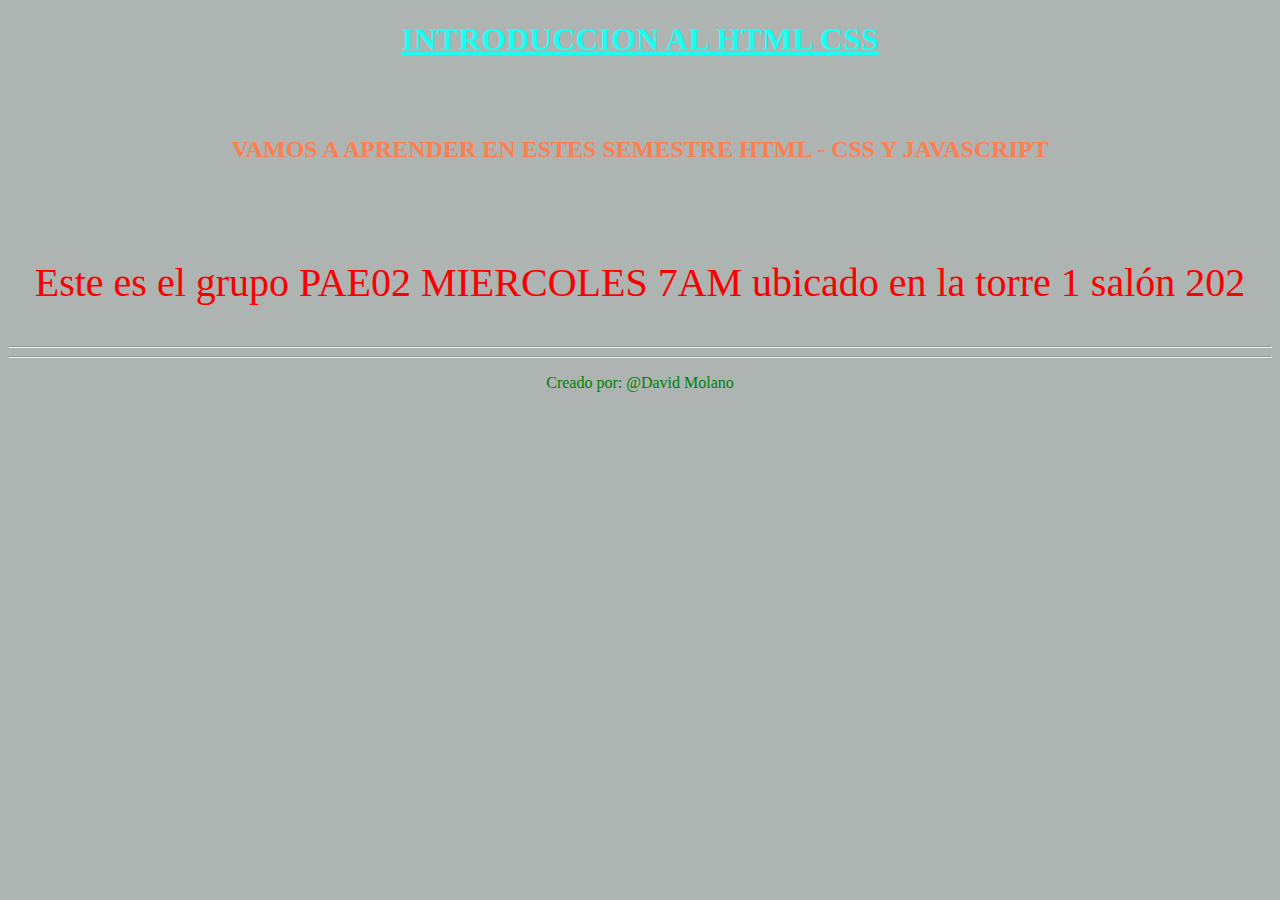
<file: SEMANA 1/Ejercicio 1 intro html.html>
<!DOCTYPE html>
<html lang="es">
<head>
    <meta charset="UTF-8">
    <meta http-equiv="X-UA-Compatible" content="IE=edge">
    <meta name="viewport" content="width=device-width, initial-scale=1.0">
    <title>EJERCICIO 1</title>
</head>
<body style="background-color: rgb(173, 180, 178); background-image: url(https://www.nationalgeographic.com.es/medio/2022/12/02/desert-angel_778d8483_221202112927_800x800.jpg); background-repeat: no-repeat; background-size: cover; background-position: center;">
    <center>
        <h1 style="color: #1afdf2;text-decoration: underline;">INTRODUCCION AL HTML CSS</h1><style></style>
        <br><br>
        <h2 style="color: coral; font-weight: bold;">VAMOS A APRENDER EN ESTES SEMESTRE HTML - CSS Y JAVASCRIPT</h2>
        <br><br>
        <p style="color: rgb(250, 0, 0); font-size: 40px ;">Este es el grupo PAE02 MIERCOLES 7AM ubicado en la torre 1 salón 202</p>
        <hr>
        <hr>
        <p><font face="jokerman" color="green"> Creado por: @David Molano</font></p>
    </center>
    
</body>
</html>
</file>
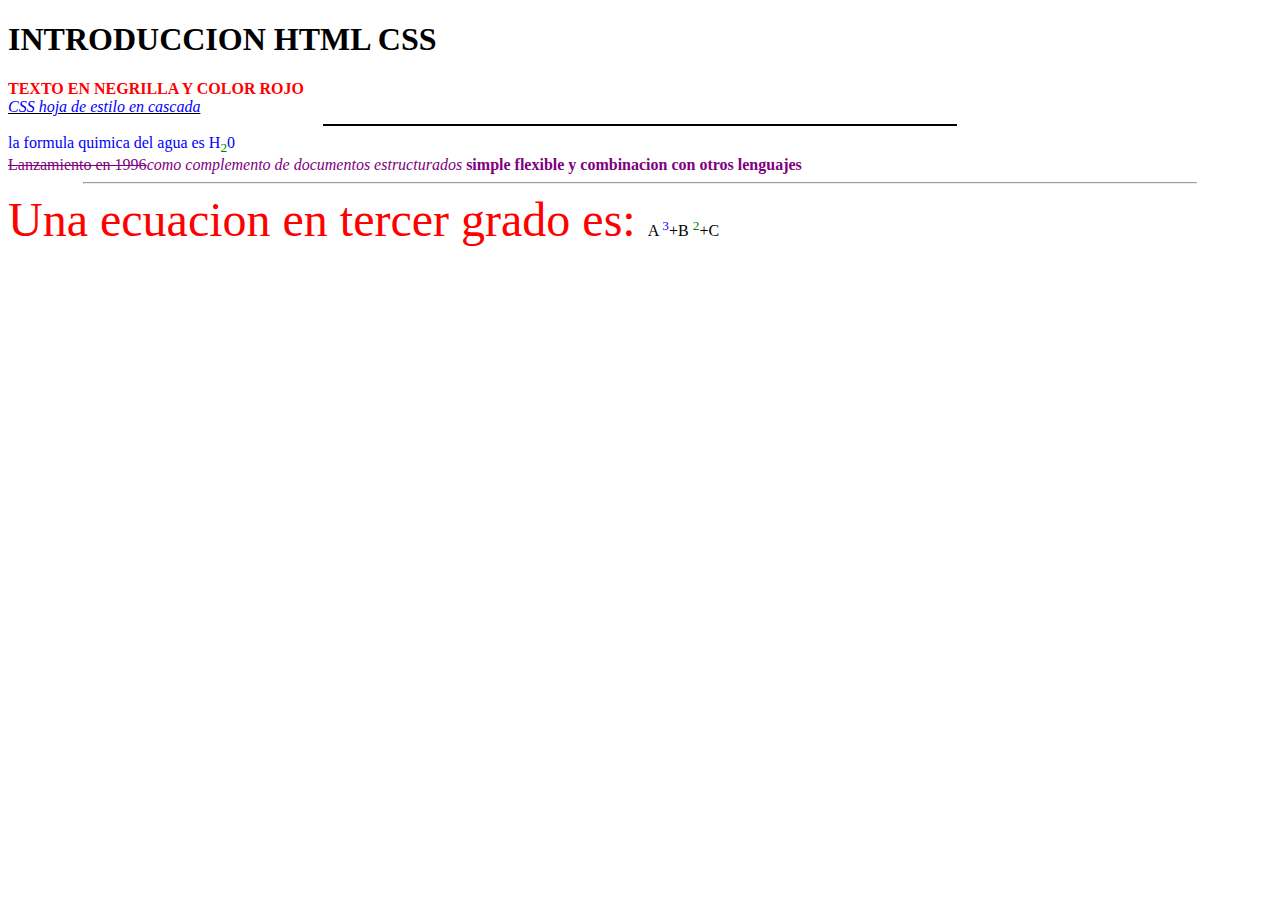
<file: SEMANA 1/Ejercicio 2 html.html>
<!DOCTYPE html>
<!--comienzo del documento html-->
<html>
    <head>
        <!--Muestra el titulo web de la pag web en la pestaña del navegador web-->
            <title>INTRO HTML</title>
            <!--Configura aceptacion de simbolos y caracteres especiales-->
            <meta charset="UTF-8"
    </head>
    <body>
<!--coloca titulo principal de la pag web-->
<h1>INTRODUCCION HTML CSS</h1>
<b><font color="red">TEXTO EN NEGRILLA Y COLOR ROJO </font></b>
<br>
<u><i><font color="blue">CSS hoja de estilo en cascada</font></i></u>
<hr align="center" width="50%"color=black>
<font color="blue" face="ravie">la formula quimica del agua es H<sub><font color="green">2</font></sub>0</font>
<br>
<font color="purple"><s>Lanzamiento en 1996</s><i>como complemento de documentos estructurados</i><b> simple flexible y combinacion con otros lenguajes</b></font>
<hr align="center"width="88%">
<font color= "red" size="12" face="calibri"> Una ecuacion en tercer grado es: 
</font>A <sup><font color="blue">3</font></sup>+B <sup><font color="green">2</font></sup>+C

</body>
</html>
 </body>
</html>
</file>
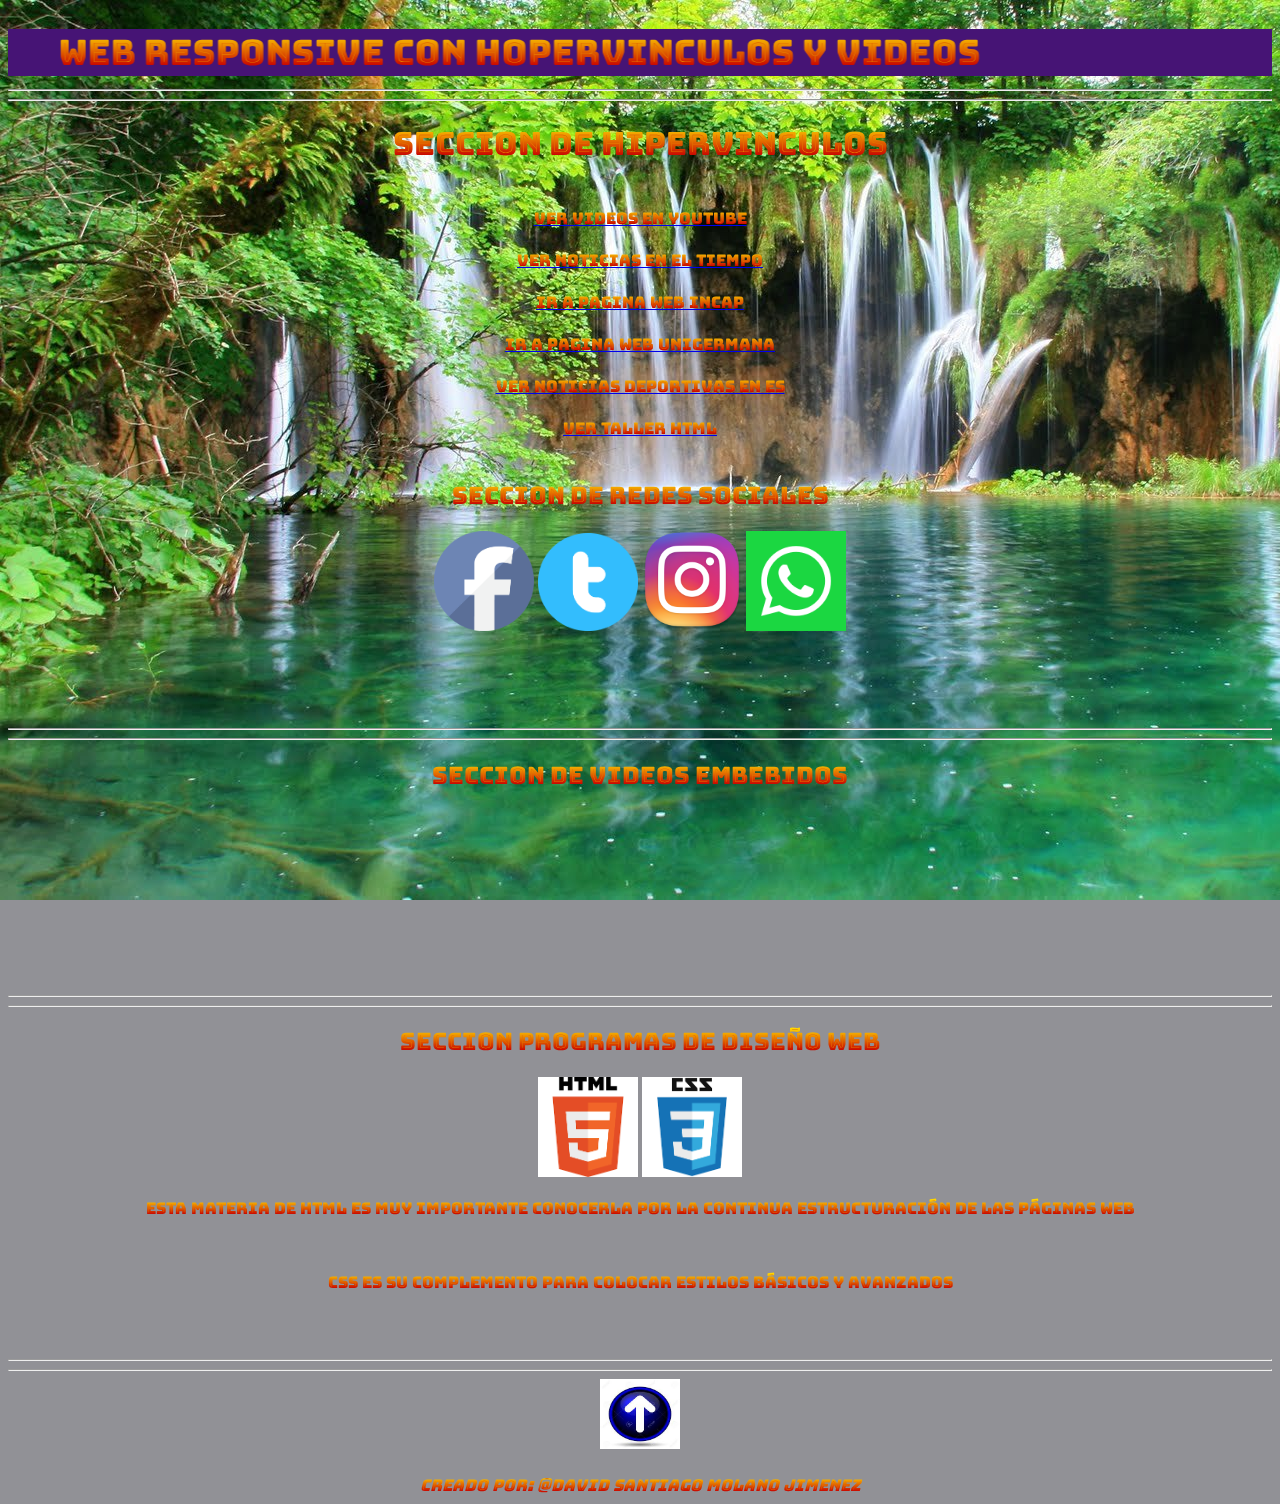
<file: SEMANA 3/EJERCICIO 2 HIPERENLACES VIDEO.html>
<!DOCTYPE html>
<html lang="es">
<head>
    <meta charset="UTF-8">
    <meta http-equiv="X-UA-Compatible" content="IE=edge">
    <meta name="viewport" content="width=device-width, initial-scale=1.0">
    <title>EJERCICIO2</title>
    <style>
        @import url('https://fonts.googleapis.com/css2?family=Bungee+Spice&display=swap');
        .responsive{
            max-width: 100%;
            height: auto;
        }
        body{
        background-image: url(IMG/paisaje\ natural\ .jpg);
        background-repeat: no-repeat;
        background-size: cover;
        background-attachment: fixed;
        font-family: 'Bungee Spice', cursive;
        }
        h1,h2{
            text-align: center;
            color: aquamarine;
        }
        .responsive:hover{ /*evento al pasar el mouse sobre elementos*/
            transform: scale(1.2);
            filter: grayscale(100%);
        }
    </style>
</head>
<body style="background-color: rgba(138, 138, 143, 0.938);">
    <!-- Definir anclaje interno -->
    <a id="INICIO"></a><br>
    <!-- Creacion de etiqueta marquesina -->
    <marquee behavior="alternate" direction="right" style="font-size: 35px;background-color: rgb(70, 20, 117);"> web responsive con hopervinculos y videos</marquee>
    <hr><hr>
    <!-- Definir hipervinculos -->
    <h1>SECCION DE HIPERVINCULOS</h1>
    <br>
    <center>
    <a href="http//www.youtube.com" target="_blank">VER VIDEOS EN YOUTUBE</a><br><br>
    <a href="http//eltiempo.com" target="_blank">VER NOTICIAS EN EL TIEMPO</a><br><br>
    <a href="htpp//ww.incap.edu.co" target="_blank">IR A PAGINA WEB INCAP</a><br><br>
    <a href="http://unigermana.edu.co" target="_blank">IR A PAGINA WEB UNIGERMANA</a><br><br>
    <a href="http://www.as.com" target="_blank">VER NOTICIAS DEPORTIVAS EN ES</a><br><br>
    <a href="EJERCICIO 1.html" target="_blank">VER TALLER HTML</a><br><br></center>
    <!-- Seccion de redes sociales -->
    <h2>SECCION DE REDES SOCIALES</h2>
    <center>
    <img class="responsive" src="IMG/face.png" alt="" width="100px" height="90PX">
    <img class="responsive" src="IMG/twitter.png" alt="" width="100px" height="90PX">
    <img class="responsive" src="IMG/instagram.png" alt="" width="100px" height="90PX">
    <img class="responsive" src="IMG/whatsapp.png" alt="" width="100px" height="90PX">
    </center>
    <br><br><br><br>
    <hr><hr>
    <!-- Seccion de videos embedidos -->
    <h2>SECCION DE VIDEOS EMBEBIDOS</h2>
    <br>
    <center>
        <iframe class="responsive" width="560" height="315"src="https://www.youtube.com/embed/cqMfPS8jPys" title="YouTube video player" frameborder="0" allow="accelerometer; autoplay; clipboard-write; encrypted-media; gyroscope; picture-in-picture" allowfullscreen></iframe>
    </center>
    <hr><hr>
<!-- Sección de textos  -->
<h2>SECCION PROGRAMAS DE DISEÑO WEB</h3>
<center>
<img class="responsive" src="IMG/HTML5.png" alt="" width="100" height="100">
<img class="responsive" src="IMG/css3.png" alt="" width="100" height="100">
<p>Esta materia de HTML es muy importante conocerla por la continua estructuración de las páginas web</p>
<br>
<p>CSS es su complemento para colocar estilos básicos y avanzados</p></center>
<br><br>
<hr><hr>
<!-- Seccion de enlace interno -->
<center>  
<a href="#INICIO"><img src="IMG/inicio.jpg" width="80" height="70" alt="Inicio"></a>
<br><br>
<cite>Creado por: @David Santiago Molano Jimenez </cite>
</center>
</body>
</html>
</file>
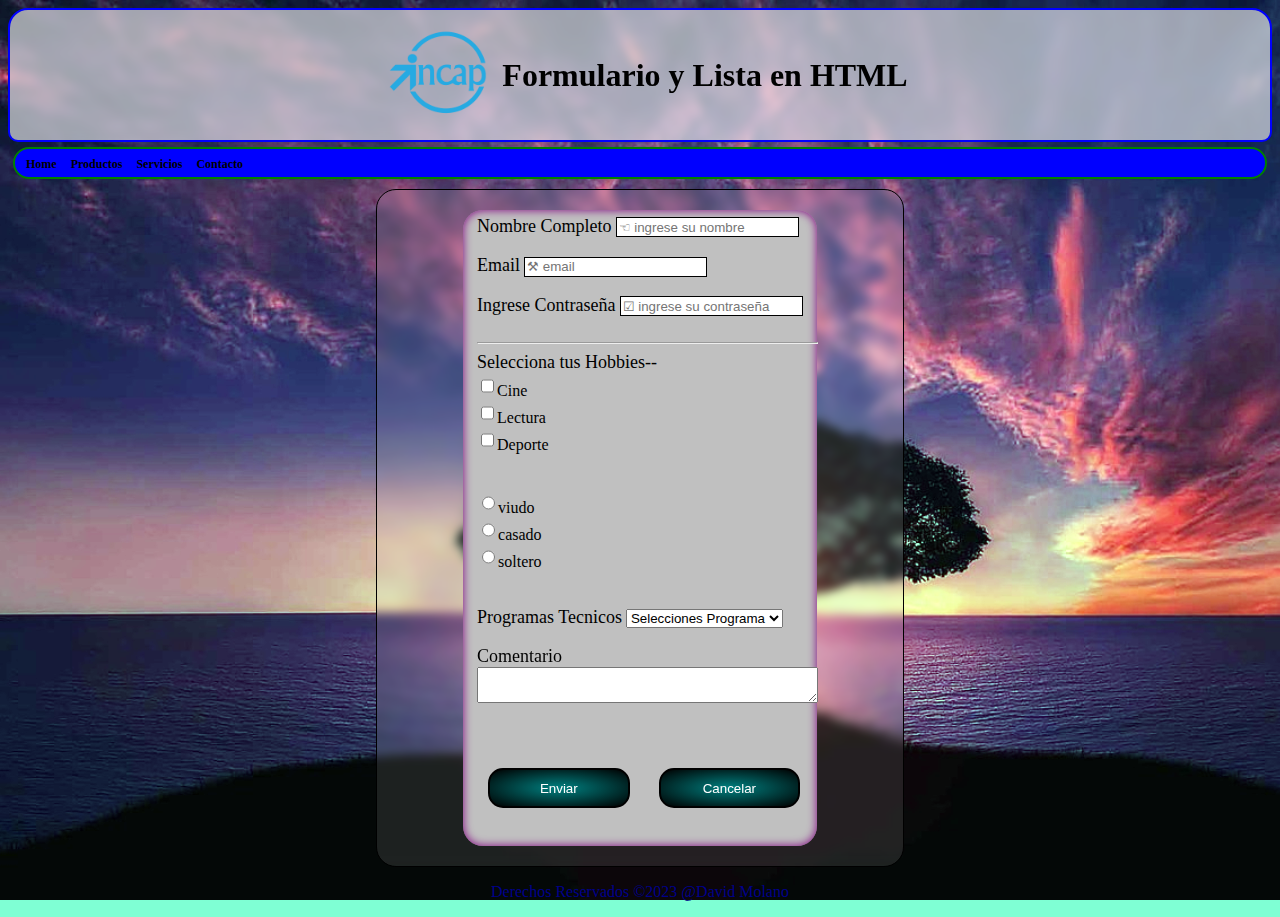
<file: Semana 4/HTML/Form_contacto.html>
<!DOCTYPE html>
<html lang="en">
<head>
    <meta charset="UTF-8">
    <meta http-equiv="X-UA-Compatible" content="IE=edge">
    <meta name="viewport" content="width=device-width, initial-scale=1.0">
    <title>FORMULARIO Y LISTA</title>
    <link rel="stylesheet" href="../CSS/Contacto.css">
</head>
<body style="background-color: aquamarine;">
    <header>
        <img src="../IMG/incap.png" width="100" height="100" alt="incap">
        <h1>Formulario y Lista en HTML</h1>
    </header>
    <nav>
        <ul>
        <li>Home</li>
        <li>Productos</li>
        <li>Servicios</li>
        <li>Contacto</li>
        </ul>
    </nav>
    <section>
        <form action="datos.php" method="post">
        <fieldset>
                <!--Seccion ingreso de nombre-->
                <label for="">Nombre Completo</label>
                <input type="text" name="nombre" placeholder="&#9756; ingrese su nombre" required>
                <br><br>
        <!--Seccion ingrese email-->
        <label for="">Email</label>
        <input type="text" name="nombre" placeholder="&#9874; email" required>
        <br><br>
        <label for="">Ingrese Contraseña</label>
        <input type="password" name="contraseña" placeholder="&#9745; ingrese su contraseña" required>
        <br><br>
        <hr>
        <!--Seccion Hobbies-->
        <label for="">Selecciona tus Hobbies--</label>
        <br>
        <input type="checkbox" name="cine">Cine<br>
        <input type="checkbox" name="lectura">Lectura<br>
        <input type="checkbox" name="deporte">Deporte<br>
        <br><br>
        <!--Seccion Estado Civil-->
        <input type="radio" value="viudo">viudo<br>
        <input type="radio" value="casado">casado<br>
        <input type="radio" value="soltero">soltero<br>
        <br><br>
        <!--Seccion opcion lista-->
        <label for="">Programas Tecnicos</label>
        <select name="" id="">
            <option value="">Selecciones Programa</option>
            <option value="">Sistemas</option>
            <option value="">Diseño Grafico</option>
            <option value="">Contabilidad</option>
        </select>
        <br><br>
        <!--Seccion Comentario-->
        <label for="">Comentario</label><br>
        <textarea name="" id="" cols="40" rows="s"></textarea> 
    </fieldset>
    <br><br>
    <!--seccion de botones formulario-->
        <button type="submit">Enviar</button>
        <button type="reset">Cancelar</button>
        <br><br>
        </form>
    </section>
    <!--seccion footer de pie-->
    <footer>
        <p>Derechos Reservados &copy;2023 &#64;David Molano</p>
    </footer>
</body>
</html>
</file>
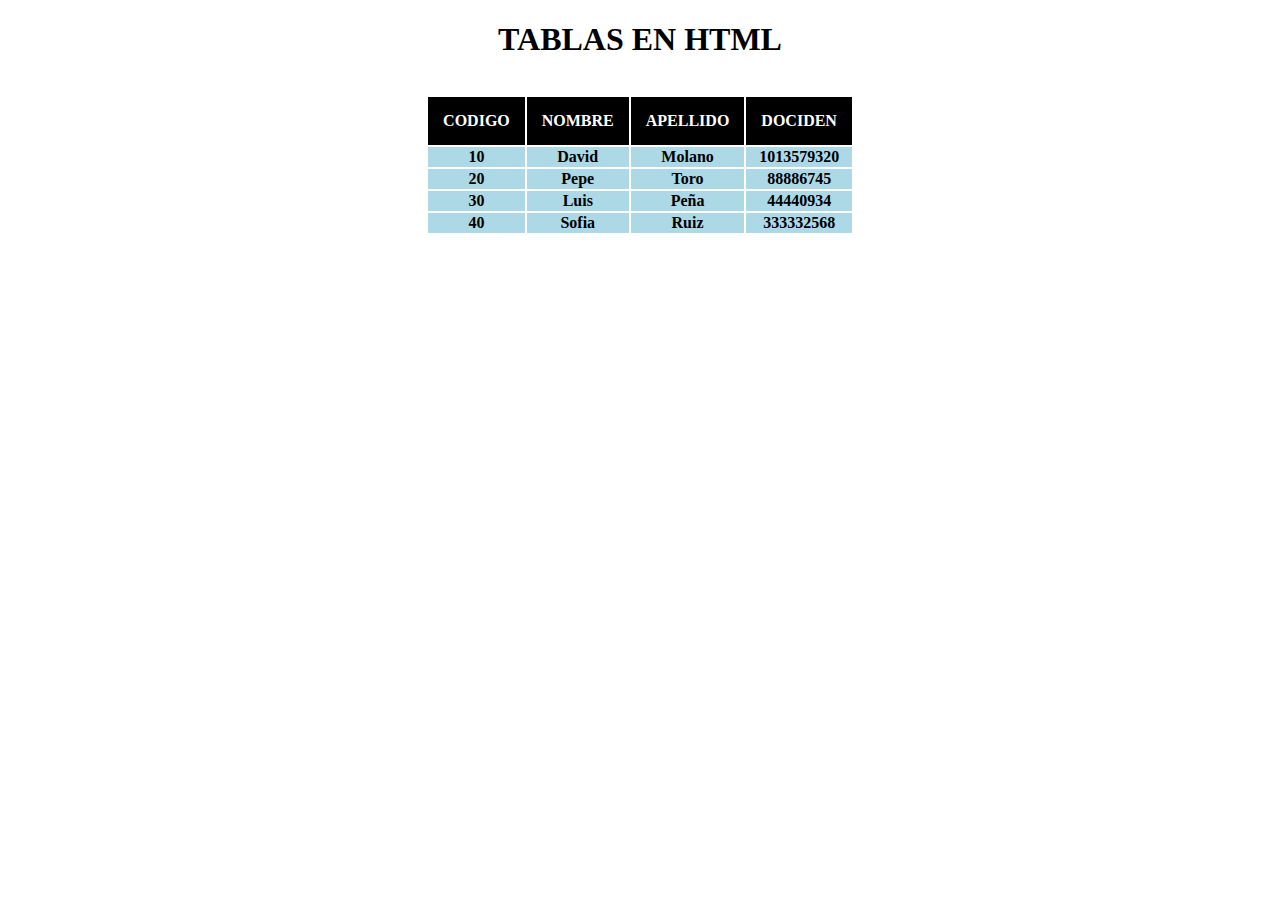
<file: Semana 4/HTML/Tabla.html>
<!DOCTYPE html>
<html lang="en">
<head>
    <meta charset="UTF-8">
    <meta http-equiv="X-UA-Compatible" content="IE=edge">
    <meta name="viewport" content="width=device-width, initial-scale=1.0">
    <title>TABLAS</title>
</head>
<body>
    <h1>TABLAS EN HTML</h1>
        <center>
            <table>
                <thead>
                <tr>
                    <th>CODIGO</th>
                    <th>NOMBRE</th>
                    <th>APELLIDO</th>
                    <th>DOCIDEN</th>
                </tr>
                </thead>
            
            <tbody>
                <tr>
                    <th>10</th>
                    <th>David</th>
                    <th>Molano</th>
                    <th>1013579320</th>
                </tr>
                <tr>
                    <th>20</th>
                    <th>Pepe</th>
                    <th>Toro</th>
                    <th>88886745</th>
                </tr>
                <tr>
                    <th>30</th>
                    <th>Luis</th>
                    <th>Peña</th>
                    <th>44440934</th>
                </tr>
            </tbody>
            <tr>
                <th>40</th>
                <th>Sofia</th>
                <th>Ruiz</th>
                <th>333332568</th>
            </tr>
        </table>
        </center>
    <style>
        html{ 
            text-align: center;
             height: 100% ;
            }
        table{
            padding: 15px;
        }
        thead{
            border: 6px red;
            background-color: black;
            color: white;
        }
        thead tr th {
                padding: 15px;
        }
        tbody{
            border: solid;
            background-color: lightblue ;
            color: black;
        }
    </style>
</body>
</html>
</file>
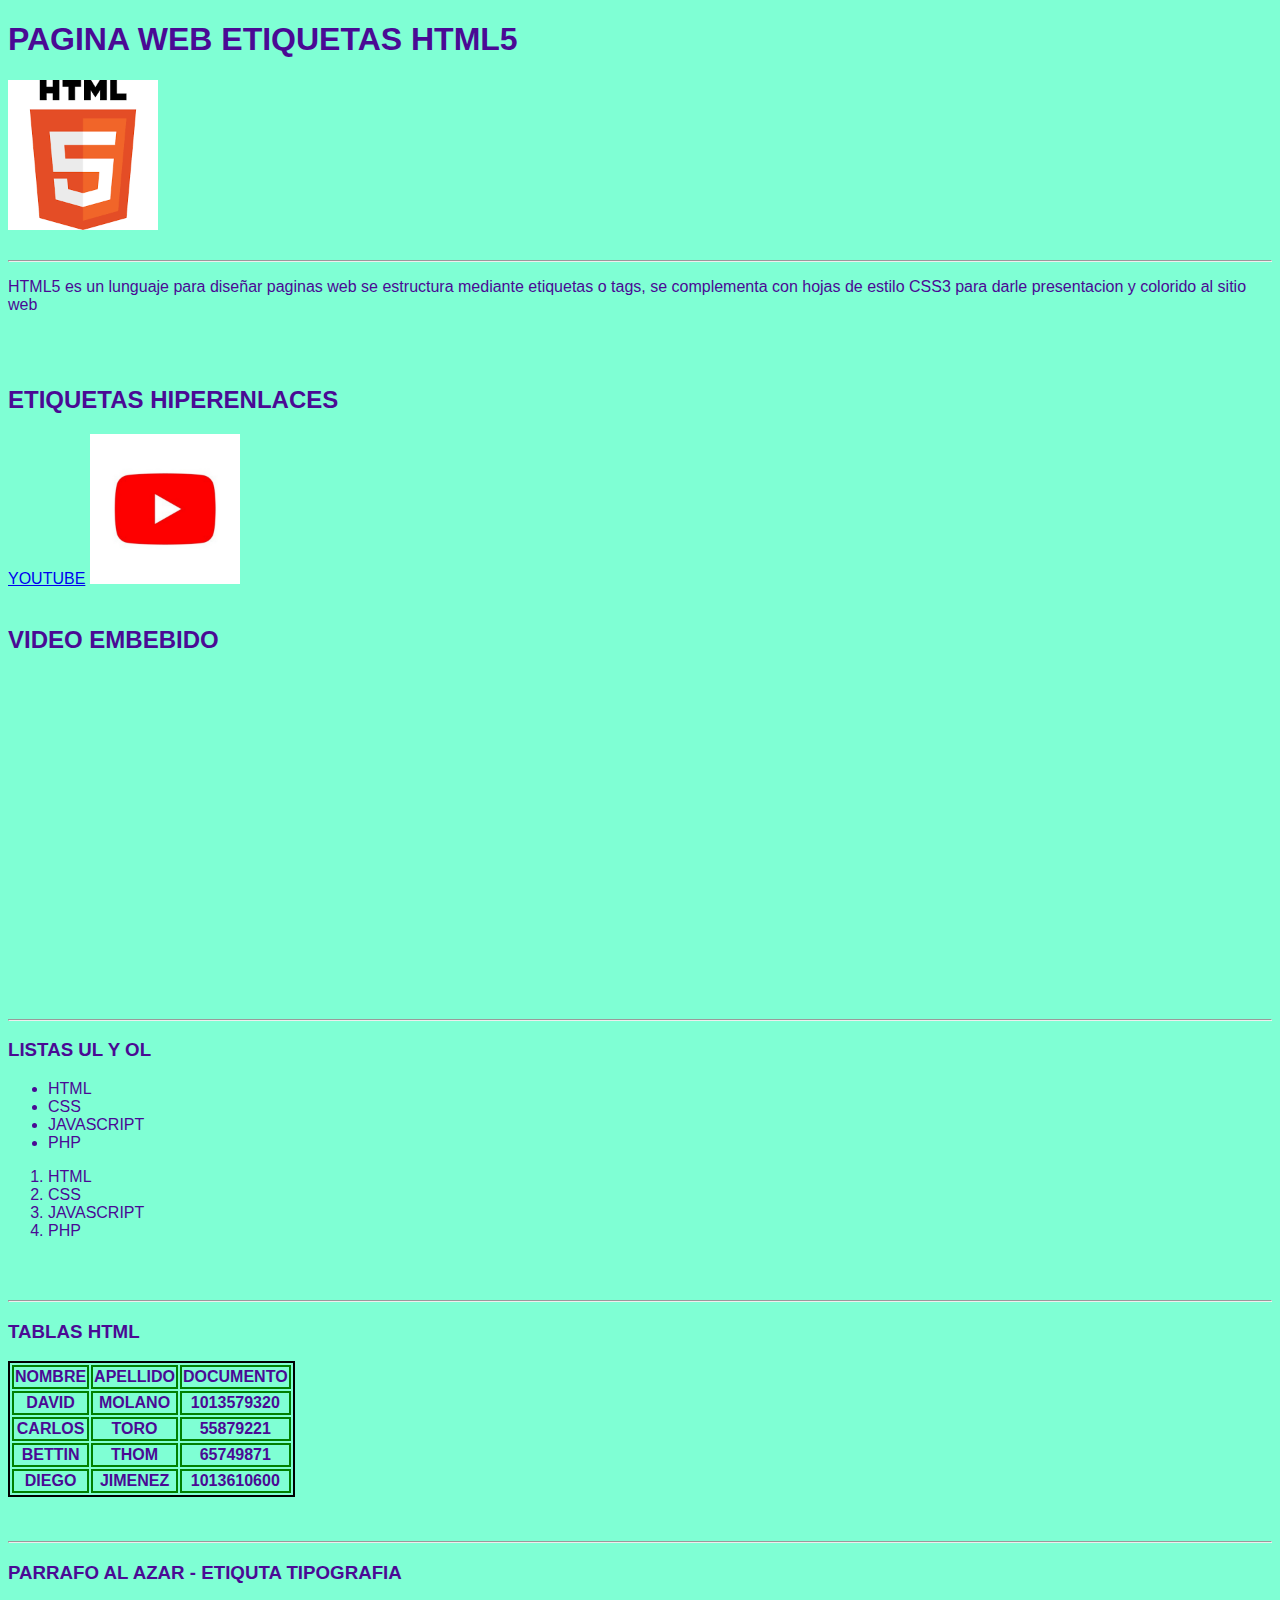
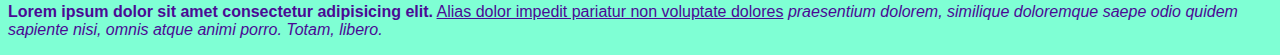
<file: Semana 5/HTML/Repaso 1.html>
<!DOCTYPE html>
<html lang="en">
<head>
    <meta charset="UTF-8">
    <meta http-equiv="X-UA-Compatible" content="IE=edge">
    <meta name="viewport" content="width=device-width, initial-scale=1.0">
    <title>Document</title>
</head>
<body style="background-color: aquamarine; color: rgb(74, 10, 148); font-family: 'Trebuchet MS', 'Lucida Sans Unicode', 'Lucida Grande', 'Lucida Sans', Arial, sans-serif;">
    <h1>PAGINA WEB ETIQUETAS HTML5</h1>
    <img src="../IMG/HTML5.png" alt=""width="150" height="150">
    <br><br>
    <hr>
    <p>HTML5 es un lunguaje para diseñar paginas web se estructura mediante etiquetas o tags, se complementa con hojas de estilo CSS3 para darle presentacion y colorido al sitio web</p>
    <br><br>
    <h2>ETIQUETAS HIPERENLACES</h2>
    <a href="http://www.youtube.com" target="_blank">YOUTUBE</a>
    <a href="http://www.youtube.com" title="Youtube" ><img src="../IMG/youtube.png" alt="" width="150" height="150"></a>
    <br><br>
    <h2>VIDEO EMBEBIDO</h2>
    <iframe width="560" height="315" src="https://www.youtube.com/embed/JL1R-5NzbEo" title="YouTube video player" frameborder="0" allow="accelerometer; autoplay; clipboard-write; encrypted-media; gyroscope; picture-in-picture; web-share" allowfullscreen></iframe>
    <br><br>
    <hr>
    <h3>LISTAS UL Y OL</h3>
    <!--Listas sin orden-->
    <ul>
        <li>HTML</li>
        <li>CSS</li>
        <li>JAVASCRIPT</li>
        <li>PHP</li>
    </ul>
    <!--Listas numeradas-->
        <ol>
            <li>HTML</li>
            <li>CSS</li>
            <li>JAVASCRIPT</li>
            <li>PHP</li>
        </ol>
    <br><br>
    <hr>
    <h3>TABLAS HTML</h3>
    <table style="border: 2px solid black;">
        <thead>
            <tr>
                <th style="border: 2px solid green;">NOMBRE</th>
                <th style="border: 2px solid green;">APELLIDO </th>
                <th style="border: 2px solid green;">DOCUMENTO</th>
            </tr>
        </thead>
        <tbody>
            <tr>
                <th style="border: 2px solid green;">DAVID</th>
                <th style="border: 2px solid green;">MOLANO</th>
                <th style="border: 2px solid green;">1013579320</th>
            </tr>
            <tr>
                <th style="border: 2px solid green;">CARLOS</th>
                <th style="border: 2px solid green;">TORO</th>
                <th style="border: 2px solid green;">55879221</th>
            </tr>
            <tr>
                <th style="border: 2px solid green;">BETTIN</th>
                <th style="border: 2px solid green;">THOM</th>
                <th style="border: 2px solid green;">65749871</th>
            </tr>
            <tr>
                <th style="border: 2px solid green;">DIEGO</th>
                <th style="border: 2px solid green;">JIMENEZ</th>
                <th style="border: 2px solid green;">1013610600</th>
            </tr>
        </tbody>
    </table>
    <br><br>
    <hr>
    <h3>PARRAFO AL AZAR - ETIQUTA TIPOGRAFIA</h3>
    <p><b>Lorem ipsum dolor sit amet consectetur adipisicing elit.</b> <u>Alias dolor impedit pariatur non voluptate dolores</u> <i>praesentium dolorem, similique doloremque saepe odio quidem sapiente nisi, omnis atque animi porro. Totam, libero.</i> </p>


    


</body>
</html>
</file>
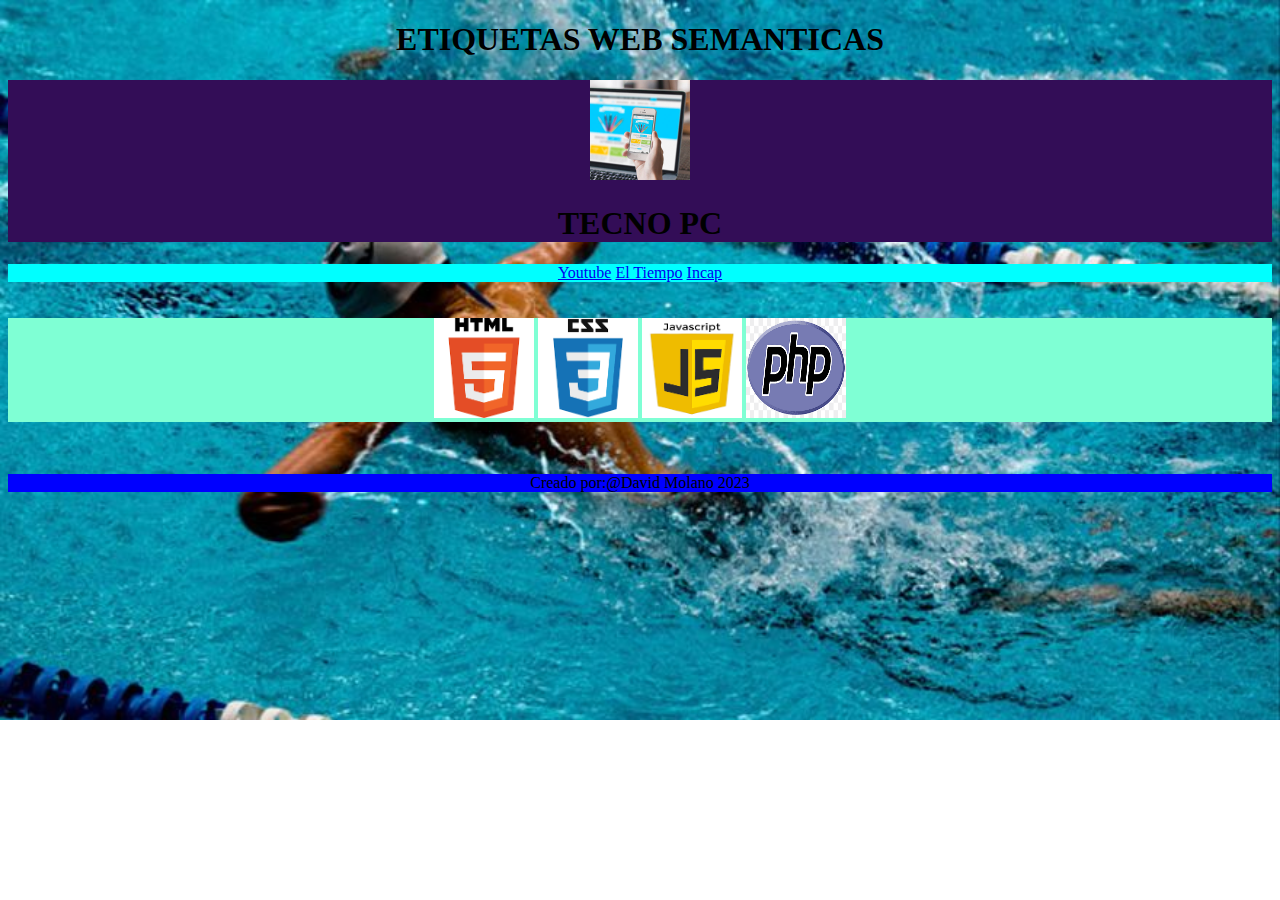
<file: Semana 5/HTML/Repaso 2.html>
<!DOCTYPE html>
<html lang="en">
<head>
    <meta charset="UTF-8">
    <meta http-equiv="X-UA-Compatible" content="IE=edge">
    <meta name="viewport" content="width=device-width, initial-scale=1.0">
    <title>Document</title>
</head>
<body style="background-image: url(../IMG/natacion.jpg);background-repeat: no-repeat;background-size:cover;">
    <center>
    <h1>ETIQUETAS WEB SEMANTICAS</h1>
    <header style="background-color: rgb(51, 13, 87);">
        <img src="..//IMG/foto4.jpg" alt="" width="100" height="100">
        <h1>TECNO PC</h1>
    </header>
    <nav style="background-color: aqua;">
        <a href="http://www.youtube.com">Youtube</a>
        <a href="http://www.eltiempo.com">El Tiempo</a>
        <a href="http://www.incap.edu.co">Incap</a>
    </nav>
    <br><br>
    <section style="background-color: aquamarine;">
        <img src="../IMG/HTML5.png" alt="" width="100" height="100">
        <img src="../IMG/css3.png" alt="" width="100" height="100">
        <img src="../IMG/JAVASCRIPT.png" alt="" width="100" height="100">
        <img src="../IMG/php.png" alt="" width="100" height="100">
    </section>
    <br><br>
    <footer style="background-color: blue;">
        <p>Creado por:&#64;David Molano 2023</p>
    </footer>
</center>
</body>
</html>
</file>
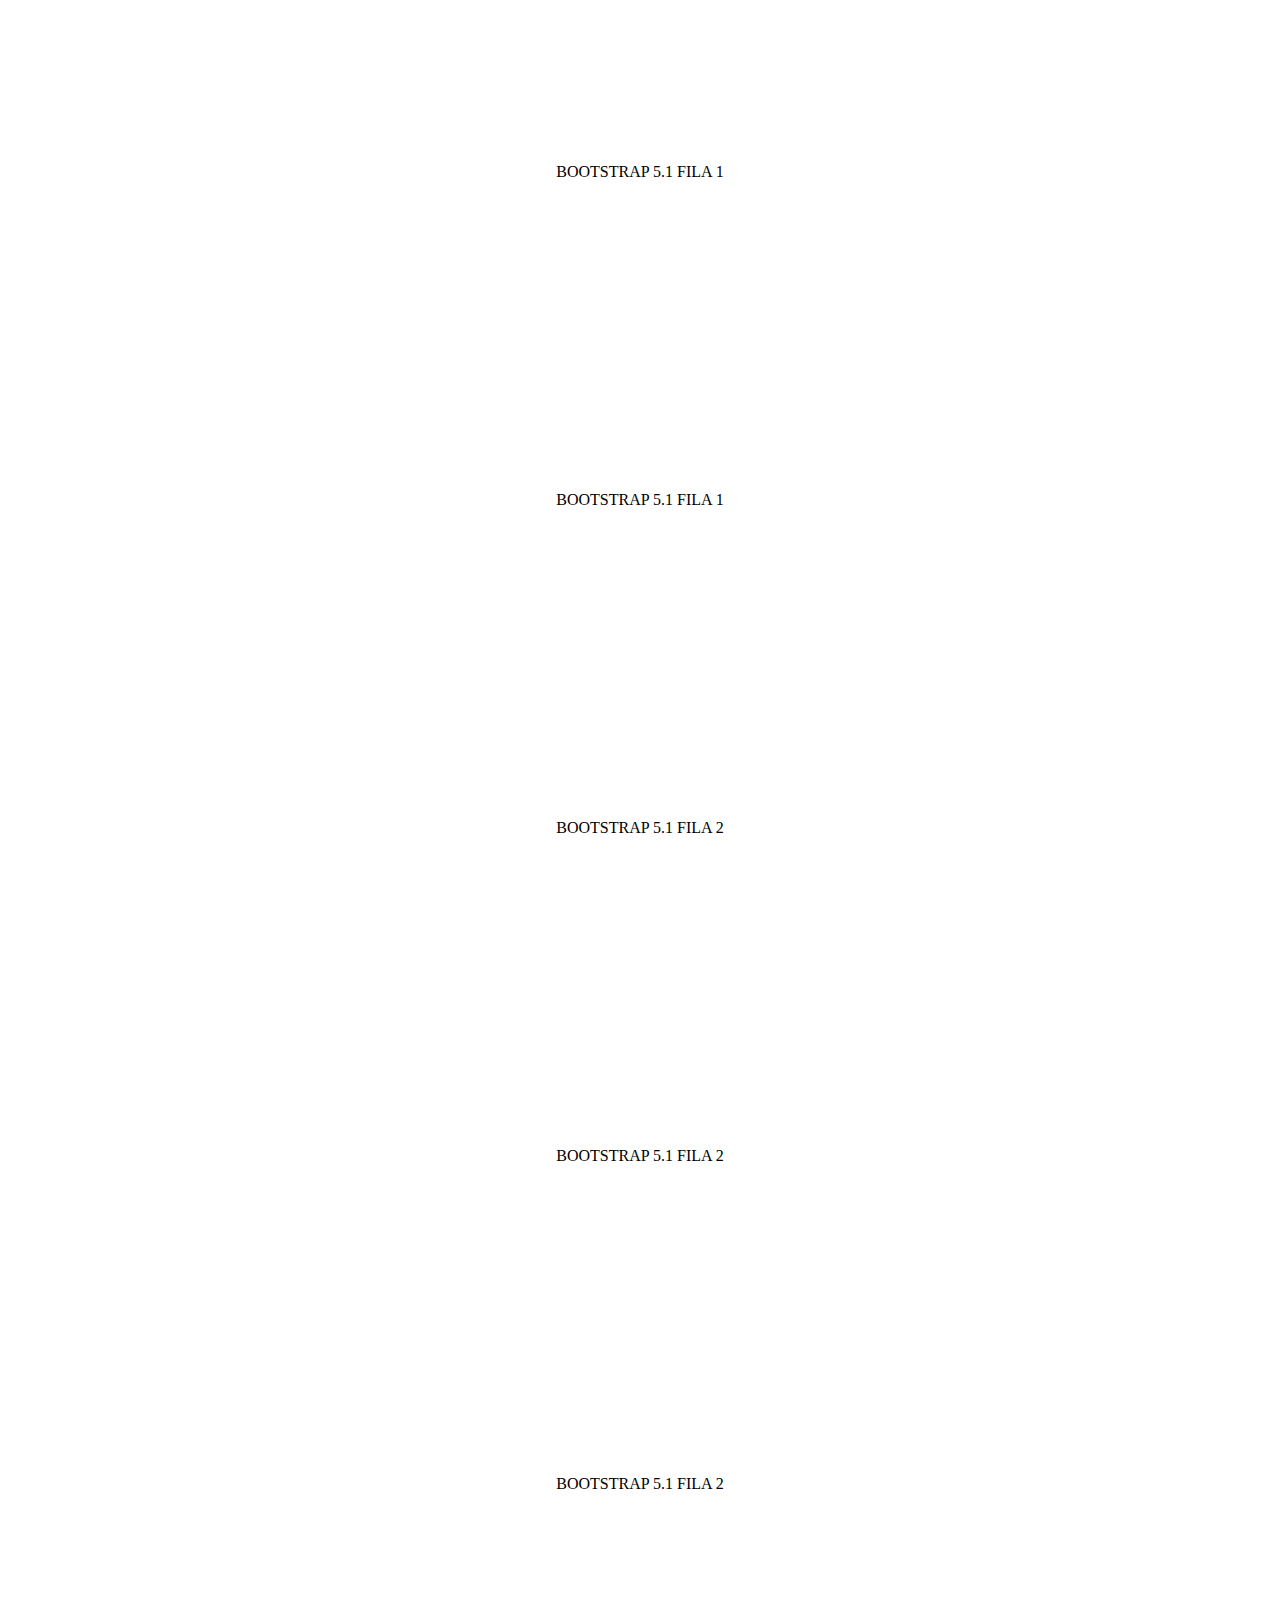
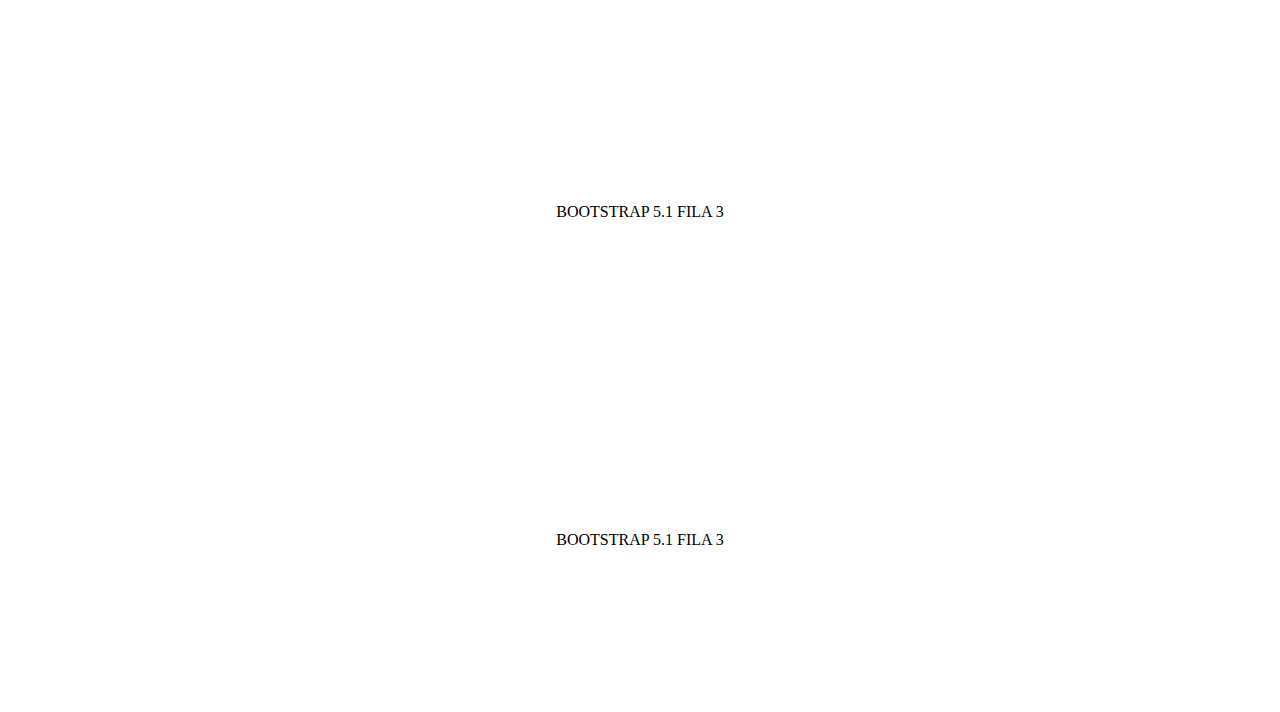
<file: Semana 8/HTML/BOOTSTRAP1.html>
<!DOCTYPE html>
<html lang="en">
<head>
    <meta charset="UTF-8">
    <meta http-equiv="X-UA-Compatible" content="IE=edge">
    <meta name="viewport" content="width=device-width, initial-scale=1.0">
    <title>BOOTSTRAP 5.1</title>
    <link href="https://cdn.jsdelivr.net/npm/bootstrap@5.1.3/dist/css/bootstrap.min.css" rel="stylesheet" integrity="sha384-1BmE4kWBq78iYhFldvKuhfTAU6auU8tT94WrHftjDbrCEXSU1oBoqyl2QvZ6jIW3" crossorigin="anonymous">
    <style>
    div[class^=col]{
        padding-top: 14px;
        padding-bottom: 14px;
        height: 300px;
        display: flex;
        justify-content: center;
        align-items: center;
    }
    
    </style>
</head>
<body>
    <div class="container">
    <div class="row">
    <div class="col-sm 12-col-md-8 col-lg-6 col-xxl-5 border bg-success">BOOTSTRAP 5.1 FILA 1</div>
    <div class="col-sm 12-col-md-4 col-lg-6 col-xxl-7 border bg-success">BOOTSTRAP 5.1 FILA 1</div>
</div>

<div class="row">
    <div class="col-sm-1 col2md-4 col-lg-4 col-xxl-5 border bg-warning">BOOTSTRAP 5.1 FILA 2 </div>
    <div class="col-sm col-md-4 col-lg-4 col-xxl-5 border bg-warning">BOOTSTRAP 5.1 FILA 2 </div>
    <div class="col-sm-12 col-md-4 col-lg-4 col-xxl-2 border bg-warning">BOOTSTRAP 5.1 FILA 2 </div>
</div>
<div class="row">
    <div class="col-sm-12 col-md-5 col-lg-6 col-xxl-9 border bg-danger">BOOTSTRAP 5.1 FILA 3</div>
    <div class="col-sm-12 col-md-7 col-lg-6 col-xxl-3 border bg-danger">BOOTSTRAP 5.1 FILA 3</div>
</div>
</div>

    <!-- Seccion de enlance con archivo jquery.js -->
    <script src="../JS/jquery.js"></script>
    <!-- Latest compiled and minified JavaScript -->
<script src="https://cdn.jsdelivr.net/npm/bootstrap@5.1.3/dist/js/bootstrap.bundle.min.js" integrity="sha384-ka7Sk0Gln4gmtz2MlQnikT1wXgYsOg+OMhuP+IlRH9sENBO0LRn5q+8nbTov4+1p" crossorigin="anonymous"></script>
<script src="https://cdn.jsdelivr.net/npm/@popperjs/core@2.10.2/dist/umd/popper.min.js" integrity="sha384-7+zCNj/IqJ95wo16oMtfsKbZ9ccEh31eOz1HGyDuCQ6wgnyJNSYdrPa03rtR1zdB" crossorigin="anonymous"></script>
<script src="https://cdn.jsdelivr.net/npm/bootstrap@5.1.3/dist/js/bootstrap.min.js" integrity="sha384-QJHtvGhmr9XOIpI6YVutG+2QOK9T+ZnN4kzFN1RtK3zEFEIsxhlmWl5/YESvpZ13" crossorigin="anonymous"></script>

</body>
</html>
</file>
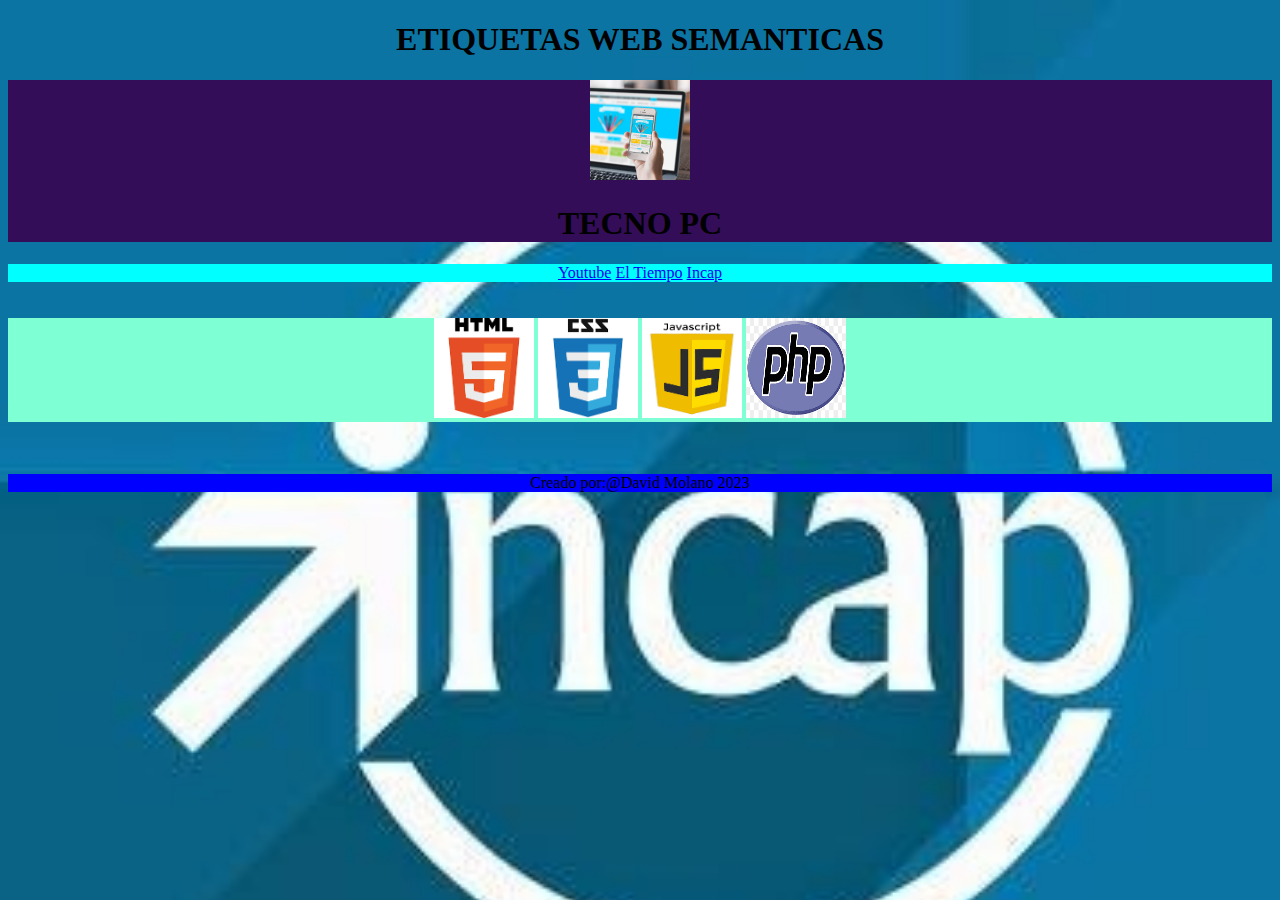
<file: Semana 8/HTML/Repaso 2.html>
<!DOCTYPE html>
<html lang="en">
<head>
    <meta charset="UTF-8">
    <meta http-equiv="X-UA-Compatible" content="IE=edge">
    <meta name="viewport" content="width=device-width, initial-scale=1.0">
    <title>Document</title>
</head>
<body style="background-image: url(../IMG/incap.jpeg);background-repeat: no-repeat;background-size:cover;">
    <center>
    <h1>ETIQUETAS WEB SEMANTICAS</h1>
    <header style="background-color: rgb(51, 13, 87);">
        <img src="..//IMG/foto4.jpg" alt="" width="100" height="100">
        <h1>TECNO PC</h1>
    </header>
    <nav style="background-color: aqua;">
        <a href="http://www.youtube.com">Youtube</a>
        <a href="http://www.eltiempo.com">El Tiempo</a>
        <a href="http://www.incap.edu.co">Incap</a>
    </nav>
    <br><br>
    <section style="background-color: aquamarine;">
        <img src="../IMG/HTML5.png" alt="" width="100" height="100">
        <img src="../IMG/css3.png" alt="" width="100" height="100">
        <img src="../IMG/JAVASCRIPT.png" alt="" width="100" height="100">
        <img src="../IMG/php.png" alt="" width="100" height="100">
    </section>
    <br><br>
    <footer style="background-color: blue;">
        <p>Creado por:&#64;David Molano 2023</p>
    </footer>
</center>
</body>
</html>
</file>
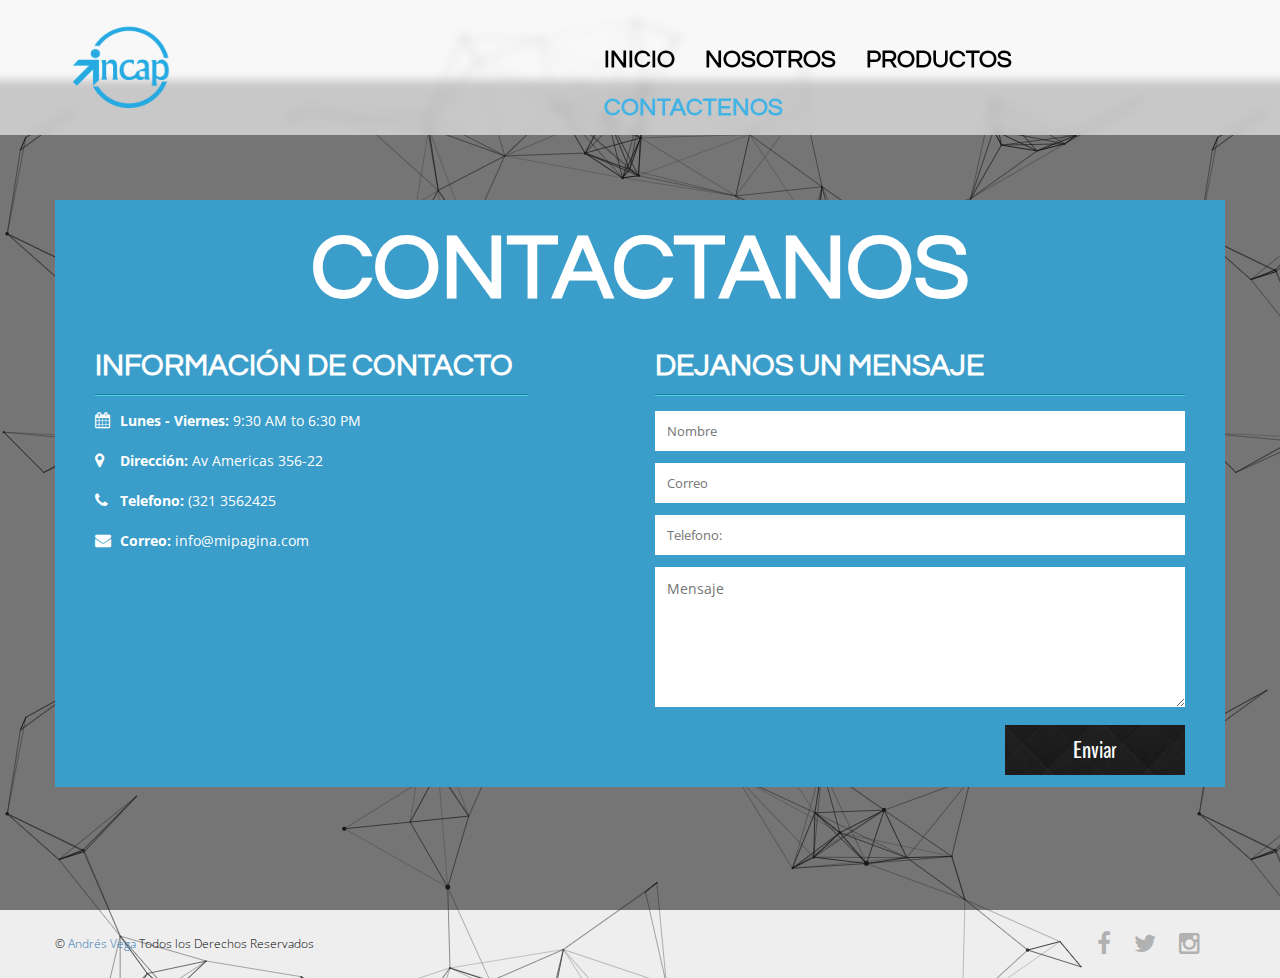
<file: Semana 9/BOOTSTRAP FERRETERIA/contacto.html>
<!DOCTYPE html>
<html lang="en">
<head>
	<meta charset="UTF-8">
	<title>INCAP</title>
	<link rel="stylesheet" href="css/font-awesome.min.css">
	<link rel="stylesheet" href="css/bootstrap.min.css">
	<link rel="stylesheet" href="css/style.css">
	<link href='http://fonts.googleapis.com/css?family=Open+Sans:600italic,400,800,700,300' rel='stylesheet' type='text/css'>
	<link href='http://fonts.googleapis.com/css?family=BenchNine:300,400,700' rel='stylesheet' type='text/css'>
</head>
<body>
<header class="top-header">
<div class="container">
<div class="row">
<div class="col-xs-5 header-logo">
<br>
<a href="index.html"><img src="../BOOTSTRAP FERRETERIA/img/incap.png" alt=""  class="img-responsive logo" height="100" width="100"></a>
</div>
<div class="col-md-7">
<nav class="navbar navbar-default">
  <div class="container-fluid nav-bar">
					   
<div class="navbar-header">
 <button type="button" class="navbar-toggle collapsed" data-toggle="collapse" data-target="#bs-example-navbar-collapse-1">
<span class="sr-only">Toggle navigation</span>
<span class="icon-bar"></span>
<span class="icon-bar"></span>
<span class="icon-bar"></span>
 </button>
</div>
 <div class="collapse navbar-collapse" id="bs-example-navbar-collapse-1">
 <ul class="nav navbar-nav navbar-right">
  <li><a class="menu" href="index.html" >INICIO</a></li>
<li><a class="menu" href="nosotros.html">NOSOTROS</a></li>
<li><a class="menu" href="productos.html">PRODUCTOS </a></li>
<li><a class="menu active" href="contacto.html"> CONTACTENOS</a></li>
</ul></div></div></nav></div></div></div>
</header> 
<section class="api-map">
<div class="container-fluid">
<div class="row">
<div class="col-md-12 map" id="map"></div>
</div></div>
</section>
<section class="contact">
<div class="container">
<div class="row">
<div class="contact-caption clearfix">
<div class="contact-heading text-center">
<h2>Contactanos</h2>
</div>
<div class="col-md-5 contact-info text-left">
<h3>Información de Contacto</h3>
<div class="info-detail">
<ul><li><i class="fa fa-calendar"></i><span>Lunes - Viernes:</span> 9:30 AM to 6:30 PM</li></ul>
<ul><li><i class="fa fa-map-marker"></i><span>Dirección:</span> Av Americas 356-22</li></ul>
<ul><li><i class="fa fa-phone"></i><span>Telefono:</span> (321 3562425</li></ul>
<ul><li><i class="fa fa-envelope"></i><span>Correo:</span> info@mipagina.com</li></ul></div></div>
<div class="col-md-6 col-md-offset-1 contact-form">
<h3>Dejanos un Mensaje</h3>
<form class="form">
<input class="name" type="text" placeholder="Nombre">
<input class="email" type="email" placeholder="Correo">
<input class="phone" type="text" placeholder="Telefono:">
<textarea class="message" name="message" id="message" cols="30" rows="10" placeholder="Mensaje"></textarea>
<input class="submit-btn" type="submit" value="Enviar">
</form></div></div></div></div>
</section>
<footer class="footer clearfix">
<div class="container">
<div class="row">
<div class="col-xs-6 footer-para">
<p>&copy; <a href="https://www.mipagina.com">Andrés Vega</a> Todos los Derechos Reservados</p>
</div>
<div class="col-xs-6 text-right">
<a href=""><i class="fa fa-facebook"></i></a>
<a href=""><i class="fa fa-twitter"></i></a>
<a href=""><i class="fa fa-instagram"></i></a></div></div></div></footer>
<script src="js/jquery-2.1.1.js"></script>
	<script src="http://maps.google.com/maps/api/js?sensor=true"></script>
	<script src="js/gmaps.js"></script>
	<script src="js/smoothscroll.js"></script>
	<script src="js/bootstrap.min.js"></script>
	<script src="js/custom.js"></script>
	
</body>
</html>
</file>
<file: Semana 4/CSS/Contacto.css>
/* seccion de estilos fondo pagina web */
body{
    background-color: rgba(45, 223, 83, 0.671); 
    background-image: url(../IMG/arbol\ imagen.jpg);
    background-repeat: no-repeat;
    background-attachment: fixed;
    background-size: cover;
    background-blend-mode:hard-light ;
 }
 /* seccion de estilos CSS3 para la cabecera pagina web */
 header{
     background:rgba(255, 255,255,0.6);
     border:2px solid blue;
     border-radius: 20px 20px 10px 10px;
     display: flex;
     flex-direction: row;/*dirección horizontal o en fila*/
     justify-content: center;/*alinea horizontalmente*/
     align-items: center;/*alinea verticalmente*/
     backdrop-filter: blur(5px);
     }
     header img{
         padding: 15px;
     }
     /* seccion de estilos CSS3 para la barra de menu pagina web */
     nav{
         background-color: blue;
         border:2px solid green;
         border-radius: 22px;
         display: flex;
         flex-direction:row;
         justify-content:space-between; 
         align-items: center; 
         padding: 5px;
         margin:5px;
     }
     nav ul{
         padding: 0 0;
         margin: 0 1px;
     }
     nav ul li{
         display: inline;
         list-style: none;
         margin: 0 5px;
         font: bold 12px Verdana;
     }
  /* seccion de estilos CSS3 para seccion principal pagina web */   
 section{
     width: 40%;
     border: 1px solid black;
     padding:10px 10px;
     border-radius: 20px;
     margin:10px auto;
     background:rgba(255, 255,255,0.1);
     backdrop-filter: blur(5px);
     }
 form{
    background: silver;
    width: 70%;
    border-radius: 20px;
    margin: 10px auto;
    box-shadow: inset 0 0 10px purple;
  
     }
 fieldset{
     border-style: none;
 }
 label{
     font-size: 18px;
 }
 textarea{
     resize: both;
     max-height: 100px;
 }
 input:focus , textarea:focus{
     border-color: rgb(20,0,255);
     cursor: pointer;
     box-shadow:inset 0 0 8px rgba(0, 29,255,0.6);
     outline:0 none;
 }
 form button{
     width: 40%;
     margin: 15px 0px 20px 25px;
     height: 40px;
     background: radial-gradient(teal,black);
     border:2px solid black;
     color:white;
     border-radius: 15px 15px;
     
 }
 form button:hover{
     background: lightblue;
     text-decoration: underline;
     color:black;
     cursor:pointer;
 }
 
 form input{
     height: 20px;
     box-sizing: border-box;
     color:black;
     outline: none;
     border: 1px solid black;
 }
  /* seccion de estilos CSS3 para el pie de pagina de pagina web */  
 footer{
     font-size:16px;
     text-align: center;
     color:darkblue;
 }
 /* seccion de vista en celulares */
 @media (min-width:350px) and (max-width:850px) {
     section form label{
     max-width: 100%;
     height: auto;
     font-size: 85%;
     }
     
     form fieldset > * {
     display:flex;
     flex-wrap:wrap;
     flex-direction:column;
  }
 }
</file>
<file: Semana 9/BOOTSTRAP FERRETERIA/css/style.css>
@import url('https://fonts.googleapis.com/css2?family=Questrial&display=swap');
body{
	margin: 0;
	padding: 0;
	font-family: 'Questrial', sans-serif;

	background-image: url(../img/cool-background\ 2.png);
}
li{
	list-style: none;
}
a:hover, a:visited, a{
	text-decoration: none;
}
h1, h2{
	text-transform: uppercase;
	font-weight: bold;
}


/*header area*/
.top-header{
	background-color: rgba(255, 255, 255, 0.60);
	backdrop-filter: blur(5px);
	position: fixed;
	width: 100%;
	z-index: 99999;
}
.header-backup{
	width: 20px;
	height: 119px;
	background: transparent;
	margin:auto;
}
.top-header img.logo{
	margin-bottom: 15px;
	margin-top: 0;
	transition:all .5s ease 0s;
  -webkit-transition:all .5s ease 0s;
  -moz-transition:all .5s ease 0s;
  -o-transition:all .5s ease 0s;
  -ms-transition:all .5s ease 0s;
}
.navbar-default {
  background-color: transparent;
  border-color: transparent;
  margin-bottom: 0;
  margin-top: 8px;
  transition:all .5s ease 0s;
  -webkit-transition:all .5s ease 0s;
  -moz-transition:all .5s ease 0s;
  -o-transition:all .5s ease 0s;
  -ms-transition:all .5s ease 0s;
}
.nav-bar{
	margin-top: 27px;
}
.navbar-toggle span{
	color: #fff;
}
ul.nav{
	margin: 0;
	padding: 0;
}
.navbar-default .navbar-nav>li>a {
 	font-size: 24px;
	color: #000;
	text-transform: uppercase;
	transition: all .7s ease 0s;
	-webkit-transition: all .7s ease 0s;
	-moz-transition: all .7s ease 0s;
	-o-transition: all .7s ease 0s;
	-ms-transition: all .7s ease 0s;
	padding: 14px 15px;
	font-weight: bold;
}
.navbar-default .navbar-nav>li>a:hover{
	color: #999;
}
.navbar-default .navbar-toggle .icon-bar {
  background-color: #000;
}
li a.active{
	color: #42b3e5 !important;
}
.navbar-default .navbar-toggle {
  border-color: #fff;
  margin-top: 4px;
}



/*slider area*/
.slider-row{
	margin: 0;
	padding: 0;
}
.slider-wrapper{
	margin: 0;
	padding: 0 !important;
	background: #000 !important;
}
.carousel-caption h1{
	font-size: 157px;
	color: #fff;
	text-transform: uppercase;
	margin-bottom: 0;
}
.carousel-caption p{
	font-size: 40px;
	color: #fff;
	text-transform: uppercase;
	font-weight: bold;
	margin-top: 0;
}
.carousel-caption button{
	width: 240px;
	height: 60px;
	background: #3a9ecb;
	color: #fff;
	font-size: 30px;
	text-transform: uppercase;
	border:0;
	transition:all .5s ease 0s;
	-webkit-transition:all .5s ease 0s;
	-moz-transition:all .5s ease 0s;
	-o-transition:all .5s ease 0s;
	-ms-transition:all .5s ease 0s;
}
.carousel-caption button:hover{
	background: #2a2a2a;
}
.carousel-control{
	width: 5%;
}
.carousel-inner{
	background: -webkit-linear-gradient(left, #000 , blue); /* For Safari 5.1 to 6.0 */
	background: -o-linear-gradient(left, #000, blue); /* For Opera 11.1 to 12.0 */
	background: -moz-linear-gradient(left, #000, blue); /* For Firefox 3.6 to 15 */
	background: linear-gradient(to left, #000 , blue); /* Standard syntax */
}
.item{
	position: relative;
}
.carousel-caption {
	position: absolute;
	text-align: left;
	left: 12%;
    line-height: 1;
    top: 50%;
    margin-top: -100px;
}
.carousel-control .glyphicon-chevron-left, .carousel-control .icon-prev {
  font-size: 18px;
  padding: 5px;
  background: #fff;
  border-radius: 50%;
  color: transparent;
  margin-left: 0;
  margin-top: 50px;
}
.carousel-control .glyphicon-chevron-right, .carousel-control .icon-next {
  font-size: 18px;
  padding: 5px;
  background: #fff;
  border-radius: 50%;
  color: transparent;
  margin-right: 0;
  margin-top: 50px;
}

/*about area*/
.about h1{
	font-size: 80px;
	color: #42b3e5;
	margin-top: 50px;
}

.about p{
	font-size: 14px;
	color: #000;
	font-family: 'Open Sans', sans-serif;
	padding: 0 25px;
	padding-bottom: 30px;
}

.about h2{
	font-size: 90px;
	color: #42b3e5;
	margin-top: 180px;
}
.about h4{
	font-size: 24px;
	color: #737373;
	margin-bottom: 45px;
}
.about-img img{
	width: 100%;
}
.single-about-detail{
	position: relative;
}
.pentagon-text h1{
	font-size: 60px;
	color: #383838;
	margin-top: 0;
	transition: all .7s ease 0s;
	-webkit-transition: all .7s ease 0s;
	-moz-transition: all .7s ease 0s;
	-o-transition: all .7s ease 0s;
	-ms-transition: all .7s ease 0s;
	position: absolute;
	  left: 15%;
	  width: 50px;
	  top: -6%;
}
.pentagon-text {
  width: 70px;
  height: 52px;
  background: #fff;
  position: relative;
   top: -30px;
  left: 43%;
}
.pentagon-text:before {
  content: "";
  position: absolute;
  top: -15px;
  left: 0;
  width: 0;
  height: 0;
  border-left: 34px solid transparent;
  border-right: 35px solid transparent;
  border-bottom: 15px solid #fff;
}
.pentagon-text:after {
  content: "";
  position: absolute;
  bottom: -15px;
  left: 0;
  width: 0;
  height: 0px;
  border-left: 36px solid transparent;
  border-right: 34px solid transparent;
  border-top: 15px solid #fff;
}
.about-details{
	background: #2a2a2a;
	border-top: 2px solid #fff;
	transition: all .7s ease 0s;
	-webkit-transition: all .7s ease 0s;
	-moz-transition: all .7s ease 0s;
	-o-transition: all .7s ease 0s;
	-ms-transition: all .7s ease 0s;
}
.about-details h3{
	font-size: 36px;
	color: #fff;
	margin-top: 0;
}
.about-details p{
	font-size: 13px;
	color: #fff;
	font-family: 'Open Sans', sans-serif;
	padding: 0 25px;
	padding-bottom: 30px;
}
.single-about-detail:hover .about-details{
	background: #3a9dca;
}
.single-about-detail:hover .pentagon-text h1{
	color: #3a9dca;
}


.service{
	background: url(../img/pattern.jpg);
	background-repeat: repeat-y;
	margin-top: 40px;
}
.service h2{
	font-size: 90px;
	color: #fff;
	margin-top: 70px;
	margin-bottom: 0;
}
.service h4{
	font-size: 24px;
	color: #fff;
	margin-top: 0;
	margin-bottom: 70px;
	display: block;
}
.single-service{
	text-align:center;
}
.single-service-img {
  width: 205px;
  height: 125px;
  padding-left:30px;
  position: relative;
}
.service-img {
  width: 205px;
  height: 125px;
  background: #3a9ecb;
  position: relative;
}
.single-service h3{
	margin-top: 10px;
	color: #fff;
	padding-bottom: 50px;
	position:relative;
}
.service-img img{
	position: absolute;
}



.sec_video{
	/* background: #fff; */
	margin-top: 30px;
	margin-bottom: 30px;
}

/*contact section*/
.contact-caption{
	background: #3a9dca;
}
.contact-heading h2{
	color: #fff;
	font-size: 90px;
}
.contact-info{
	padding-left: 40px;
}
.contact-info h3{
	padding-left: 0;
	font-size: 30px;
	color: #fff;
	text-transform: uppercase;
	font-weight: bold;
	border-bottom: 1px solid #13849c;
	padding-bottom: 12px;
	margin-bottom: 0;
}
.contact-form h3{
	padding-left: 0;
	font-size: 30px;
	color: #fff;
	text-transform: uppercase;
	font-weight: bold;
	border-bottom: 1px solid #13849c;
	padding-bottom: 12px;
	margin-bottom: 0;
}
.contact-info ul{
	margin: 0;
	padding: 0;
}
.contact-info ul li{
	font-family: 'Open Sans', sans-serif;
	font-size: 14px;
	color: #fff;
}
.contact-info i.fa{
	font-size: 16px;
  	padding-right: 12px;
  	width: 25px;
  	height: 38px;
}
.contact-info ul li span{
	font-weight: bold;
}
.contact-form input{
	width: 100%;
	height: 40px;
	background: #fff;
	font-size: 13px;
	color: #084a5c;
	font-family: 'Open Sans', sans-serif;
	padding: 12px;
	border:0;
	margin-bottom: 12px;
}
.contact-form textarea{
	font-family: 'Open Sans', sans-serif;
	padding:12px;
	width: 100%;
	height: 140px;
	border:0;
	margin-bottom: 12px;
}
.info-detail{
	border-top: 1px solid #53cde5;
	padding-top: 15px;
}
.form{
	border-top: 1px solid #53cde5;
	padding-top: 15px;
	text-align: right;
}
.contact-form input.submit-btn{
	width: 180px;
	height: 50px;
	float: right;
	font-size: 24px;
	color: #fff;
	background: url(../img/btn-bg.jpg);
	background-repeat: no-repeat;
	padding: 0;
	font-family: 'BenchNine', sans-serif;
	font-weight: bold;
	
}
.contact-form{
	padding-right: 40px;
}

/*gmap*/
#map{
	height: 830px;
}
.map{
	margin-top: 80px;
	position: relative;
	overflow: hidden;
}
.contact{
	position: absolute;
	width: 100%;
	height: 830px;
	margin-top: 0px;
	left: 0;
	margin-top: -830px;
	background: rgba(0, 0, 0, 0.51);
}
.contact-caption{
	margin-top: 120px;
}

/*footer*/
.footer-para{
	margin: 0;
	padding: 0;
}
.footer p{
	font-size: 12px;
	color: #000;
	font-family: 'Open Sans', sans-serif;
	font-weight: 300;
	margin: 0;
	padding: 25px 0;

}
.footer a i.fa{
	font-size: 24px;
	color: #b1b1b1;
	padding: 22px 10px;
}
.footer a i.fa:hover{
	color: #42b3e5;
}

.carousel-inner{
	position: relative;
}



/*======================css for carousel=========================*/
.carousel-fade .carousel-inner .item {
  opacity: 0;
  transition-property: opacity;
}

.carousel-fade .carousel-inner .active {
  opacity: 1;
}

.carousel-fade .carousel-inner .active.left,
.carousel-fade .carousel-inner .active.right {
  left: 0;
  opacity: 0;
  z-index: 1;
}

.carousel-fade .carousel-inner .next.left,
.carousel-fade .carousel-inner .prev.right {
  opacity: 1;
}

.carousel-fade .carousel-control {
  	z-index: 2;
    opacity: 1;
    background-image: linear-gradient(to right,rgba(0,0,0,.0001) 0,rgba(0, 0, 0, 0) 100%);
}
@media all and (transform-3d), (-webkit-transform-3d) {
    .carousel-fade .carousel-inner > .item.next,
    .carousel-fade .carousel-inner > .item.active.right {
      opacity: 0;
      -webkit-transform: translate3d(0, 0, 0);
              transform: translate3d(0, 0, 0);
    }
    .carousel-fade .carousel-inner > .item.prev,
    .carousel-fade .carousel-inner > .item.active.left {
      opacity: 0;
      -webkit-transform: translate3d(0, 0, 0);
              transform: translate3d(0, 0, 0);
    }
    .carousel-fade .carousel-inner > .item.next.left,
    .carousel-fade .carousel-inner > .item.prev.right,
    .carousel-fade .carousel-inner > .item.active {
      opacity: 1;
      -webkit-transform: translate3d(0, 0, 0);
              transform: translate3d(0, 0, 0);
    }
}

/* just for demo purpose */
    html,
    body,
    .carousel,
    .carousel-inner,
    .carousel-inner .item {
      height: 100%;
    }


/******************************
responsive area
********************************/

/* md */
@media (min-width: 992px) and (max-width: 1199px) {
	.navbar-default .navbar-nav>li>a {
	  font-size: 20px;
	  padding: 14px 12px;
	}
	.carousel-caption h1 {
  		font-size: 120px;
  	}
  	.carousel-caption p {
  		font-size: 32px;
  	}
  	.carousel-caption button {
	  width: 215px;
	  height: 55px;
	  font-size: 26px;
	}
	h2 {
  		font-size: 75px !important;
  	}
  	h4 {
  		font-size: 22px !important;
  	}
  	.person-detail h3 {
  		font-size: 26px;
  	}
  	.person-detail p {
  		font-size: 12px;
  	}

}

/* sm */
@media (min-width: 768px) and (max-width: 991px) {
	.navbar-default .navbar-nav>li>a {
	  font-size: 16px;
	  padding: 10px 8px;
	}
	.carousel-caption h1 {
  		font-size: 90px;
  	}
  	.carousel-caption p {
  		font-size: 30px;
  	}
  	.carousel-caption button {
		 width: 180px;
		 height: 50px;
		 background: #3a9ecb;
		 color: #fff;
		 font-size: 22px;
	}
	h2 {
  		font-size: 70px !important;
  	}
  	h4 {
  		font-size: 18px !important;
  	}
  	#map{
		height: 1050px;
	}
	.contact{
		margin-top:-1050px;
		height: 1050px;
	}
	.contact-caption {
	 margin-top: 110px;
	}
}

/* xs */
@media (min-width: 480px) and (max-width: 767px) {
	.header-logo img{
	  margin-top: 20px;
	}
	.navbar-default .navbar-nav>li>a {
	  font-size: 20px;
	}
	.carousel-caption {
	    margin-top: -110px;
	}
	.carousel-caption h1 {
  		font-size: 75px;
  	}
  	.carousel-caption p {
  		font-size: 25px;
  	}
  	.carousel-caption button {
	  width: 160px;
	  height: 40px;
	  font-size: 20px;
	}
	#map{
		height: 1120px;
	}
	.contact{
		height: 1120px;
		margin-top: -1120px;
	}
	h2 {
	  font-size: 70px !important;
	}
	h4{
  		font-size: 21px !important;
  	}
	.contact-info ul {
	  margin-left: 4px;
	}
	.contact-info i.fa {
	  width: 25px;
	}
	.contact-caption {
	  margin-top: 140px;
	}
}

/* XS Portrait */
@media (max-width: 479px) {
	.top-header img.logo {
	  margin: 20px 10px;
	}
	.header-logo{
		margin-top: 20px !important;
	}
	.navbar-default .navbar-toggle {
		 border-color: #fff;
		 margin-top: -7px;
		 right: 10%;
	}
	.navbar-default .navbar-nav>li>a {
	  font-size: 16px;
	  text-align: left;
	}
	.header-backup{
		  height: 80px;
	}
	.carousel-caption {
	    margin-top: -60px;
	}
	.carousel-caption h1 {
  		  font-size: 20px;
  	}
  	.carousel-caption p {
  		font-size: 12px;
  	}
	.carousel-caption button {
	  width: 90px;
	  height: 23px;
	  font-size: 16px;
	}
	.carousel-control .glyphicon-chevron-right, .carousel-control .icon-next {
	  margin-top: 30px;
	}
	.carousel-control .glyphicon-chevron-left, .carousel-control .icon-prev {
	  margin-top: 30px;
	}
	.about h2 {
	  font-size: 50px;
	  color: #42b3e5;
	  margin-top: 30px;
	}
	.service h2 {
	  font-size: 50px;
	  margin-top: 40px;
	}
	.team h2 {
	  font-size: 50px;
	  margin-top: 40px;
	}
	h4 {
	  font-size: 18px !important;
	}
	.contact-caption{
		margin-top: 38%;
	}
	#map{
		height: 950px;
	}
	.contact{
		height: 950px;
		margin-top: -950px;
	}
	.contact-heading h2 {
	  font-size: 50px;
	  text-align: left;
	  margin-left: 15px;
	}
	.contact-info h3 {
	  margin-left: 8px;
	  font-size: 25px;
	  padding-bottom: 8px;
	}
	.info-detail {
	  margin-left: 8px;
	}
	.contact-info ul li {
	  font-size: 10px;
	}
	.contact-info i.fa {
	  font-size: 13px;
	  width: 20px;
	  height: 18px;
	}
	.contact-info, .contact-form{
		padding: 10px;
	}
	.contact-form h3 {
	  font-size: 25px;
	  padding-bottom: 8px;
	  margin-bottom: 0;
	  margin-right: 0px;
	}
	.footer a i.fa {
	  font-size: 18px;
	  padding: 25px 7px;
	}
	.footer p {
  		font-size: 10px;
  	}
}
</file>
